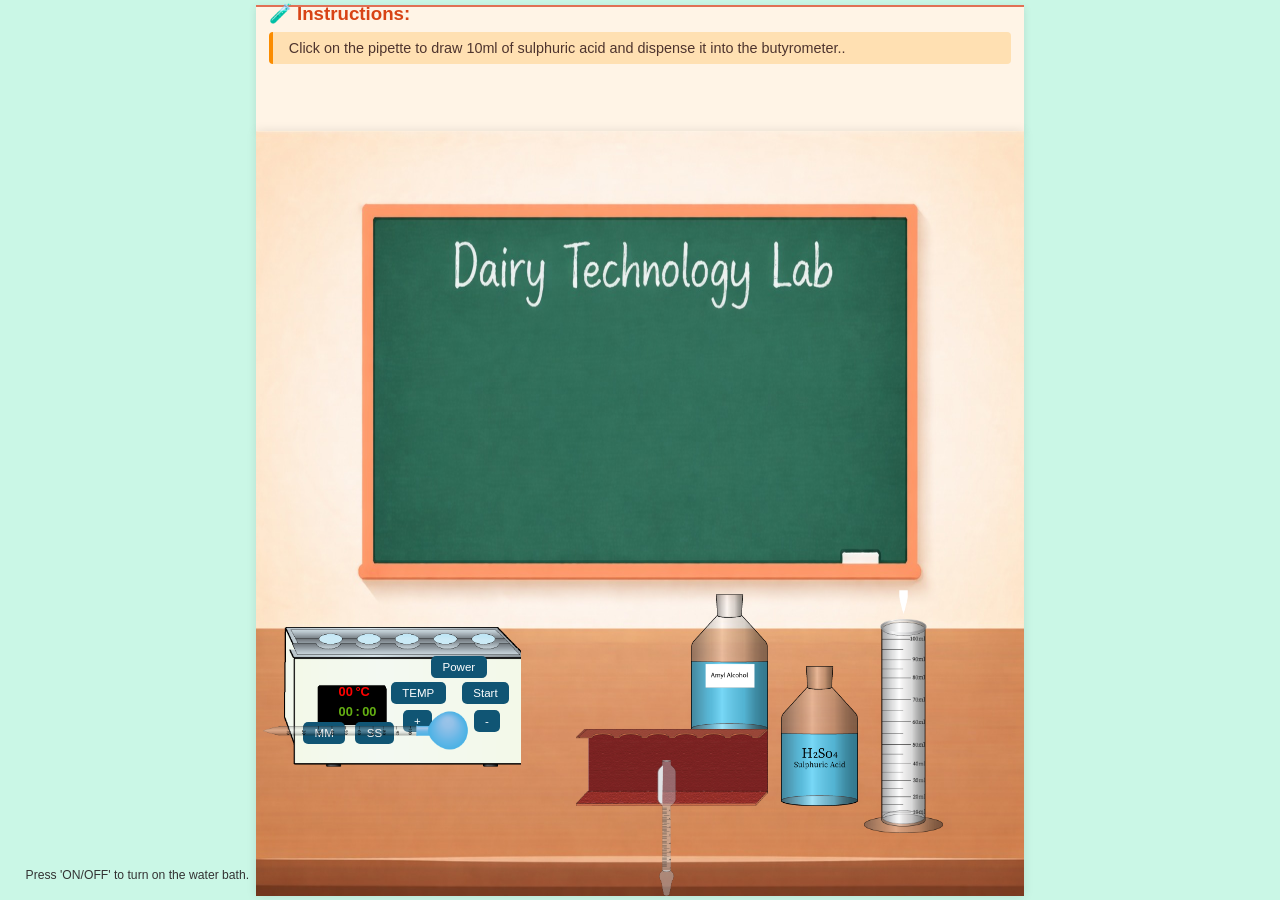
<file: simulation/index.html>
<!DOCTYPE html>
<html lang="en">

<head>
  <meta charset="UTF-8" />
  <meta name="viewport" content="width=device-width, initial-scale=1.0" />
  <title>SNF-Simulator</title>

  <!-- External stylesheet -->
  <link rel="stylesheet" href="./css/style.css" />
</head>

<body>

   <div class="header" style="margin:0; padding: 0; width: 60%; height:14%;">
  <div class="instructionBox" style="
    height: 100%;
    width: 100%;
    background: #fff4e6; /* Soft solid tone */
    border-top: 2px solid #e17055;
    padding: 0.8rem;
    box-shadow: 0 2px 8px rgba(0, 0, 0, 0.1);
    font-family: 'Segoe UI', sans-serif;
  ">
    <h3 style="margin-top: -1rem; margin-bottom: 0.4rem; color: #d84315;">🧪 Instructions:</h3>
    <p id="instructionText" style="
      font-size: 0.9rem;
      color: #4e342e;
      font-weight: 500;
      background-color: #ffe0b2;
      padding: 0.5rem 1rem;
      border-left: 4px solid #fb8c00;
      border-radius: 4px;
    ">
      Click on the pipette to draw 10ml of sulphuric acid and dispense it into the butyrometer..
    </p>
    <button onclick="step9()" id="nextRender">Next</button>
    <button onclick="step20()" id="nextRender1">Next</button>
    <button onclick="step25()" id="nextRender2">Next</button>
  </div>
</div>


 
  <!-- Main container -->
  <div id="container">
    




      

    
  

    <!-- ◄ LEFT: Lab workspace with all graphics and the water‑bath panel -->
    <div id="left">
      <!-- Background bench -->
      <img id="workingTable" src="./Images/Bg_Image.jpeg" alt="Work bench background" />

      <!-- Lab glassware / instruments -->
      <div id="measuring-cylinder" title="Measuring Cylinder">
        <img id="measuring-cylinder-w" src="./Images/measuring-cylinder.png" alt="Measuring cylinder" />

      </div>

      <div id="amyl-alcohol">
        <img id="amyl-alcohol-w" src="./Images/Amyl-Alcohol.png" alt="amyl-alcohol" title="Amyl Alcohol" />
        <img id="amyl-alcohol-solution" src="./Images/sulphuric-acid-solution.png" alt="amyl-alcohol" />
      </div>

      <div id="milk-solution">
        <img id="milk-solution-w" src="./Images/milk-solution.png" alt="Milk solution" title="Milk" />
        <img src="./Images/milk50mlSolution.png" alt="" id="milk50-solution-w" title="Milk" />
        <img src="./Images/milk50mlSolution.png" alt="" id="milk50-solution-w1" title="Milk"/>
      </div>
      <div id="water">
        <img src="./Images/measuring-cylinder-solution.png" alt="water" id="waterMeasuringCylinder" />
      </div>

      <div id="sulphuric-acid">
        <img id="sulphuric-acid-w" src="./Images/sulphuric-acid.png" alt="Sulphuric acid bottle" title="Sulphuric acid" />
        <img id="sulphuric-acid-solution" src="./Images/sulphuric-acid-solution.png" alt="Sulphuric Acid Solution" />
      </div>


      <div class="waterBath-wrapper">
        <div id="waterBath" title="Water Bath">
          <img id="water-bath-w" src="./Images/waterbath.png" alt="Water bath base" />
          <img id="water-bath-w1" src="./Images/waterbath1.png" alt="Water bath lid" />

          <div id="waterBathControls">
            <!-- Temperature/time -->
            <div id="displayRow">
              <div id="temperature">
                <span id="temp">00</span>
                <span id="celcius">°C</span>
              </div>
              <div id="time">
                <span id="min">00</span>
                <span id="dots">:</span>
                <span id="sec">00</span>
              </div>
            </div>

            <!-- Buttons -->
            <div id="buttonWrapper">
              <button id="onoff" onclick="toggleBathPower()">Power</button>
              <button id="setTemp" onclick="toggleTempSetting()">TEMP</button>
              <button id="start" onclick="startBathProcess()">Start</button>
              <button id="begin" onclick="startBathProcessSecondCycle()">Begin</button>
              <button id="mm" onclick="toggleMinuteSetting()">MM</button>
              <button id="ss" onclick="toggleSecondSetting()">SS</button>
              <button id="increase" onclick="increaseValue()">+</button>
              <button id="decrease" onclick="decreaseValue()">-</button>
            </div>
          </div>
        </div>
      </div>


      <div id="testTube">
        <img src="./Images/test-tube-stand-back.png" alt="Test Tube stand" id="testTubeBack">
        <img src="./Images/test-tube-stand-front.png" alt="Test Tube stand" id="testTubeFront">
      </div>
      <div id="pipette">
        <img id="pipette-w" src="./Images/pippete.png" alt="Pipette" title="pipette" />
      </div>

      <div id="butryometer">
        <img id="butryometer-w" src="./Images/1x/Asset 2.png" alt="Butyrometer" title="Butryometer"/>
        <img id="pouringMilkSolution" src="./Images/pouringMilk.png" alt="" />
        <img id="pouringSolution" src="./Images/pouring.png" alt="" />

        <img src="./Images/butryometer-filling.png" alt="" id="butryometer-filling" />
        <img src="./Images/butryometer-fillingc.png" alt="" id="butryometer-fillingc" />
      </div>
      <div id="butryometer1">
        <img id="butryometer1-w" src="./Images/1x/Asset 2.png" alt="Butryometer" />
        <img id="pouringSolution1" src="./Images/pouring.png" alt="" />
        <img src="./Images/waterButryometer.png" alt="" id="waterButryometer">
      </div>

      <div id="centrifuge" title="centrifuge Machine">
        <img id="centrifuge-w" src="./Images/centrifuge.png" alt="Centrifuge body" />
        <img id="centrifuge1-w" src="./Images/centrifuge1.png" alt="Centrifuge body" />
        <img id="centrifuge-g-w" src="./Images/centrifuge-g.png" alt="Centrifuge lid" />

      </div>
      <div id="centrifugeControls" class="power-off">
        <!-- RPM Display -->
        <span id="rpm">0000</span>

        <!-- Timer Display -->
        <div id="centrifugeTimeWrapper">
          <span id="centrifugeMin">00</span>:<span id="centrifugeSec">00</span>
        </div>

        <!-- Mode Select Buttons -->
        <button id="centrifugeMM" onclick="setCentrifugeMinuteMode()">MM</button>
        <button id="centrifugeSS" onclick="setCentrifugeSecondMode()">SS</button>

        <!-- Increase/Decrease for RPM or Timer -->
        <button id="increaseRpm" onclick="increaseCentrifugeTime()">Increase</button>
        <button id="decreaseRpm" onclick="decreaseCentrifugeTime()">Decrease</button>
        <button id="startCentrifuge" onclick="startCentrifuge()">Start</button>
        <!-- Power Button -->
        <button id="power" onclick="toggleCentrifugePower()">Power</button>
      </div>


      <div id="pipetteSolutionMilk">
        <img id="pipetteMilk" src="./Images/pipetteMilk.png" alt="Pipette – milk sample" />
      </div>
      <div id="pipetteWater">
        <img src="./Images/pippeteWater.png" alt="Pipette Water sample" id="pipetteWater-w" />
      </div>

      <div id="pipetteSolutionAcid">
        <img id="pipetteAcid" src="./Images/pipette-acid.png" alt="Pipette – acid sample" />
      </div>


      <div id="pipetteSolutionAmyl">
        <img src="./Images/pipette-amyl.png" alt="amyl-alcohol" id="pipetteAmyl" />
      </div>
      <div id="lactometer">
        <img src="./Images/lactometerFinal.png" alt="lactometer" id="lactometer-w" title="lactometer"/>
      </div>
      <div id="thermometer">
        <img src="./Images/thermometer.png" alt="thermometer" id="thermometer-w" title="thermometer"/>
        <img src="./Images/thermometer1.png" alt="" id="thermometer-w1" />
      </div>


    </div>
    <div id="right">
    <div id="steps" style="
  height: 70%;
  padding: 1rem;
  background-color: #fffbe6;
  border: 0.2px solid #f0d988;
  box-shadow: 0 4px 12px rgba(0, 0, 0, 0.1);
  font-family: 'Segoe UI', sans-serif;
  color: #333;
">

</div>



      
    </div>

    <!-- Pipette liquids: two distinct containers so IDs are unique -->

    <!-- ▣ WATER‑BATH CONTROL PANEL (inside the workspace) -->
    <!-- Temperature Display -->


    <!-- Instruction text -->
    <p id="ins">Press 'ON/OFF' to turn on the water bath.</p>
  </div>
  </div>

  <!-- Combined water‑bath + animation script -->
  <script src="./script/project.js"></script>
<script src="../assets/js/iframeResize.js"></script>
        
        </body>

</html>
</file>
<file: simulation/css/style.css>
/* Reset and Base Styling */
* {
  margin: 0;
  padding: 0;
  box-sizing: border-box;
}
body {
  font-family: sans-serif;
  width: 100vw;
  height: 100vh;
  display: flex;
  justify-content: center;
  flex-direction: column;
  align-items: center;
  background-color: #caf7e6;
}

/* Container Setup */
#container {
  display: flex;
  width: 60vw;
  flex-direction: row;
  height: 85vh;
  box-shadow: 0 0 10px rgba(0, 0, 0, 0.1);
  overflow: hidden;
}

/* Left Panel */
#left {
  position: relative;
  width: 100%;
  height: 100%;
  position: relative;
  display: flex;
  flex-wrap: wrap;
  overflow: hidden;
}

/* Background Table */
#workingTable {
  position: absolute;
  width: 100%;
  height: 100%;
  transition: all 1s;
}

/* Right Placeholder */
#right {
  display: none;
  flex-direction: column;
  width: 65%;
  height: 100%;
  background-color: #03131b;
  overflow: hidden;
}

/* Lab Items */
#measuring-cylinder-w,
#milk-solution-w,
#sulphuric-acid-w,
#water-bath-w,
#water-bath-w1,
#pipette-w,
#butryometer-w,
#butryometer1-w,
#centrifuge-w,
#centrifuge-g-w,
#pipetteMilk,
#pipetteAcid,
#pipetteAmyl,
#sulphuric-acid-solution,
#amyl-alcohol-w,
#amyl-alcohol-solution,
#pouringSolution,
#pouringSolution1,
#pouringMilkSolution,
#butryometer-filling,
#butryometer-fillingc,
#waterButryometer,
#waterMeasuringCylinder,
#pipetteWater-w,
#lactometer-w,
#thermometer-w1,
#thermometer-w,
#milk50-solution-w,
#milk50-solution-w1 {
  position: absolute;
  transition: transform 1s ease-in-out;
}
#lactometer-w {
  width: 1vw;
  left: 34vw;
  bottom: 8vh;
  z-index: 1;
  display: none;
  transform: rotate(90deg);
}
#thermometer-w {
  width: 2vw;
  left: 41vw;
  bottom: 3vh;
  z-index: 2;
  display: none;

  transform: rotate(90deg);
}

#thermometer-w1 {
  width: 0.15vw;
  height: 10px;
  left: 50.55vw;
  bottom: 22vh;
  z-index: 3;
  display: none;
}
/* Individual Image Styling (use percentages or vw for scaling) */
#measuring-cylinder-w {
  width: 6.2vw;
  left: 47.5vw;
  bottom: 7vh;
  z-index: 12;
}
#milk-solution-w {
  width: 3.4vw;
  left: 48.9vw;
  bottom: 8vh;
  /* height: 29vh; */
  z-index: 1;
  /* display: none; */
}
#milk50-solution-w {
  width: 3.4vw;
  left: 48.9vw;
  bottom: 8vh;
  /* height: 29vh; */
  z-index: 1;
  display: none;
}
#milk50-solution-w1 {
  width: 3.4vw;
  left: 48.9vw;
  bottom: 8vh;
  /* height: 29vh; */
  z-index: 1;
  display: none;
}
#waterMeasuringCylinder {
  width: 3.4vw;
  left: 48.9vw;
  bottom: 8vh;
  /* height: 29vh; */
  z-index: 2;
  display: none;
  /* display: none; */
}
#amyl-alcohol-w {
  width: 6vw;
  left: 34vw;
  bottom: 18vh;
  z-index: 12;
}
#amyl-alcohol-solution {
  width: 6vw;
  left: 34vw;
  bottom: 18vh;
  z-index: 9;
}
#sulphuric-acid-w {
  width: 6vw;
  left: 41vw;
  bottom: 10vh;
  z-index: 12;
}
#sulphuric-acid-solution {
  width: 6vw;
  left: 41vw;
  bottom: 10vh;
  z-index: 9;
}

#pipette-w {
  width: 3vw;
  left: 7vw;
  top: 65%;
  z-index: 10;
  transform: rotate(90deg);
}

#butryometer-w {
  width: 1.5vw;
  left: 31.35vw;
  bottom: 0%;
  z-index: 50;
  transform: rotate(0deg);
}
#butryometer1-w {
  width: 1.5vw;
  left: 32.35vw;
  display: none;
  bottom: 5%;
  z-index: 3;
  transform: rotate(00deg);
}

#pouringSolution {
  width: 0.4%;
  display: none;
  transition: transform 2s ease-in-out;
  left: 32vw;
  bottom: 24.5%;
  z-index: 0;
}
#pouringSolution1 {
  width: 0.4%;
  /* display: none; */
  transition: transform 2s ease-in-out;
  left: 32vw;
  bottom: 21%;
  display: none;
  z-index: 0;
}
#pouringMilkSolution {
  width: 0.4%;
  display: none;
  transition: transform 2s ease-in-out;
  left: 32vw;
  bottom: 24.5%;
  z-index: 0;
}
#butryometer-filling {
  width: 1.2vw;
  left: 31.5vw;
  bottom: 23.5%;
  z-index: 1;
  display: none;
}
#butryometer-fillingc {
  width: 1.2vw;
  left: 31.5vw;
  bottom: 23.5%;
  z-index: 1;
  display: none;
}
#waterButryometer {
  width: 1.2vw;
  left: 31.5vw;
  bottom: 19.1%;
  z-index: 1;
  display: none;
}
#centrifuge {
  position: relative;
  width: 22vw; /* Set if needed */
  height: auto;
  display: none; /* Adjust according to your design */
}

/* Common styles */
#centrifuge-w,
#centrifuge1-w,
#centrifuge-g-w {
  position: absolute;
  width: 22vw;
  left: 2vw;
}

/* Base centrifuge */
#centrifuge-w {
  bottom: 15vh;
  z-index: 1;
}

/* Overlay centrifuge1 — same position, higher z-index */
#centrifuge1-w {
  bottom: 14.69vh;
  z-index: 24;
}

#centrifuge-g-w {
  bottom: 41vh;
  z-index: 21;
  left: 1.8vw;
  will-change: transform;

  /* Pin the rotation point along the back hinge edge */
  transform-origin: top right;

  /* Smooth animation speed */
  transition: transform 0.8s ease-in-out;
}

#pipetteMilk {
  /* display: none; */
  width: 0.7vw;
  left: 50.2vw;
  bottom: 31.3vh;
  z-index: 0;
  transition: transform 1s ease-in-out;
}
#pipetteWater-w {
  /* display: none; */
  width: 0.7vw;
  left: 50.21vw;
  bottom: 31.3vh;
  z-index: 0;
  display: none;
  transition: transform 1s ease-in-out;
}
#pipetteAmyl {
  /* display: none; */
  width: 2vw;
  left: 36vw;
  bottom: 26vh;
  z-index: 100;
  display: none;
  transition: transform 1s ease-in-out;
}
#pipetteAcid {
  width: 0.7vw;
  display: none;
  left: 43.55vw;
  top: 76.5%;
  z-index: 9;
  height: 4vh;
  transition: transform 1s ease-in-out;
  transform-origin: top;
}
/* ──────────────────────────────────────────────
   1. WATER‑BATH WRAPPER  (bottom now 5 vh)
────────────────────────────────────────────── */
/* 1. WRAPPER POSITION FIX (use relative for layering children) */
/* Wrapper to place the bath wherever you want */
.waterBath-wrapper {
  position: absolute;
  left: 2.2vw;
  bottom: 3.5vh;
  width: 18.5vw;
  aspect-ratio: 1 / 1;
}

/* Inner bath is relatively positioned so all children follow */
#waterBath {
  position: absolute;
  width: 100%;
  height: 100%;
  overflow: hidden;
  /* display:none; */
}

/* Images fill the bath */
#waterBath img {
  position: absolute;
  top: 0;
  left: 0;
  width: 100%;
  height: auto;
}
#water-bath-w {
  z-index: 1;
}
#water-bath-w1 {
  z-index: 5;
  top: 1.8vh !important;
  left: 0.37vw !important;
}

/* Controls overlay the image */
#waterBathControls {
  position: absolute;
  inset: 0;
  pointer-events: none;
  z-index: 5;
}

/* Temperature and time display */
#displayRow {
  position: absolute;
  top: 24%;
  left: 23%;
  display: flex;
  flex-direction: column;
  gap: 0.4vw;
  pointer-events: auto;
}

#temperature,
#time {
  display: flex;
  align-items: baseline;
  gap: 0.2vw;
}

#displayRow span {
  font-size: 1vw;
  font-weight: bold;
}

#temp,
#celcius {
  color: red;
}
#min,
#dots,
#sec {
  color: rgb(100, 175, 19);
}

/* Buttons container */
#buttonWrapper {
  position: relative;
  width: 100%;
  height: 100%;
  pointer-events: auto;
}

/* Button styling */
#buttonWrapper button {
  position: absolute;
  font-size: 0.9vw;
  padding: 0.4vw 0.9vw;
  border: none;
  border-radius: 0.4vw;
  background: #105574;
  color: #fff;
  cursor: pointer;
  transition: background 0.25s;
}
#buttonWrapper button:hover {
  background: #0b3f59;
}

/* Custom positions — you can adjust as needed */
#onoff {
  top: 12%;
  left: 62%;
}

#setTemp {
  top: 23%;
  left: 45%;
}
#start {
  top: 23%;
  left: 75%;
}
#begin {
  top: 23%;
  left: 75%;
  display: none;
}
#mm {
  top: 40%;
  left: 8%;
}
#ss {
  top: 40%;
  left: 30%;
}
#increase {
  top: 35%;
  left: 50%;
}
#decrease {
  top: 35%;
  left: 80%;
}

/* Responsive tweaks for mobile */
@media (max-width: 768px) {
  .waterBath-wrapper {
    width: 60vw;
    bottom: 20vh;
  }

  #displayRow span {
    font-size: 3vw;
  }

  #buttonWrapper button {
    font-size: 2.5vw;
    padding: 1.2vw 2vw;
  }

  /* Optional: adjust positions on mobile */
  #onoff {
    top: 55%;
    left: 15%;
  }
  #setTemp {
    top: 63%;
    left: 10%;
  }
  #start {
    top: 73%;
    left: 30%;
  }
  #begin {
    top: 73%;
    left: 3%;
  }
  #mm {
    top: 83%;
    left: 12%;
  }
  #ss {
    top: 83%;
    left: 35%;
  }
  #increase {
    top: 60%;
    left: 45%;
  }
  #decrease {
    top: 67%;
    left: 45%;
  }
}

/* Instruction text */
#ins {
  position: absolute;
  bottom: 2vh;
  left: 2vw;
  font-size: 0.95vw;
  color: #333;
}
.power-off {
  display: none;
}
#CentrifugeControls {
  position: absolute;
  /* display: none; */
}
#increaseRpm {
  position: absolute;
  background-color: orange;
  bottom: 32vh;
  left: 18vw;
  z-index: 999;
  transform: rotate(-8deg);
  transform-origin: center bottom;
}
#decreaseRpm {
  position: absolute;
  background-color: orange;
  bottom: 28vh;
  left: 18vw;
  z-index: 999;
  transform: rotate(-8deg);
  transform-origin: center bottom;
}
#power {
  position: absolute;
  background-color: orange;
  bottom: 38vh;
  left: 18vw;
  z-index: 999;
  transform: rotate(-8deg);
  transform-origin: center bottom;
}
#startCentrifuge {
  position: absolute;
  background-color: orange;
  bottom: 24vh;
  left: 19vw;
  z-index: 999;
  transform: rotate(-8deg);
  transform-origin: center bottom;
}
#rpm {
  position: absolute;
  transform-origin: center bottom;
  /* background-color: blue; */
  color: orange;
  bottom: 35.5vh;
  left: 14vw;
  z-index: 9999;
  transform: rotate(-9deg);
  /* display: none; */
  font-weight: bold;
}
#centrifugeMin {
  left: 14.5vw;
}

#centrifugeSec {
  left: 17vw; /* was 16vw */
}

#centrifugeTimeWrapper {
  position: absolute;
  bottom: 33vh;
  left: 14vw;
  display: flex;
  gap: 0.1vw;
  transform: rotate(-8deg);
  color: orange;
  font-weight: bold;
  z-index: 9999;
}
#centrifugeMM {
  position: absolute;
  background-color: orange;
  bottom: 25vh;
  left: 14vw;
  z-index: 999;
  transform: rotate(-8deg);
  transform-origin: center bottom;
}
#centrifugeSS {
  position: absolute;
  background-color: orange;
  bottom: 20vh;
  left: 14vw;
  transform: rotate(-8deg);
  z-index: 999;
  transform-origin: center bottom;
}

#testTube {
  position: absolute;
  left: 25vw;
  bottom: 16vh;
  width: 15vw;
  height: 2.5vh;
  z-index: 20;
  display: block;
  /* aspect-ratio: 1 / 1; */

  /* top: ; */
  /* left: ; */
}
#testTube img {
  position: absolute;
  top: 0;
  left: 0;
  width: 100%;
  height: auto;
}
#testTubeBack {
  position: absolute;
  z-index: 55;

  /*
   width: 5vw; */
}

#testTubeFront {
  position: absolute;
  z-index: 10;
  /* position: relative; */
  bottom: 15vh;
  /* width: 2vw; */
}
/* Shaking Animation */
@keyframes shake {
  0%,
  100% {
    transform: translate(0, 0) rotate(0);
  }
  10%,
  30%,
  50%,
  70% {
    transform: translate(-5px, 0) rotate(-60deg);
  }
  20%,
  40%,
  60%,
  80% {
    transform: translate(5px, 0) rotate(60deg);
  }
  90% {
    transform: translate(-2px, 0) rotate(0);
  }
}
.shake {
  animation: shake 1s infinite;
}

/* Responsiveness: Adjust sizes on smaller devices */
@media (max-width: 768px) {
  #container {
    flex-direction: column;
    width: 95vw;
    height: auto;
  }

  #left,
  #right {
    width: 100%;
  }

  #workingTable {
    height: auto;
  }

  button {
    font-size: 2.5vw;
    padding: 1vw;
  }

  #temp,
  #celcius,
  #min,
  #dots,
  #sec {
    font-size: 3vw;
  }

  #ins {
    font-size: 2vw;
  }
}
/* @keyframes pouring{
  0%   { height: 4vh; }
  10%  { height: 3.5vh; }
  20%  { height: 3vh; }
  50%  { height: 2.5vh; }
  70%  { height: 2vh; }
  90%  { height: 1vh; }
  100% { height: 0vh; }
} */

.pouring {
  animation: pouring 2s linear forwards;
}
.filling {
  animation: filling 2s linear forwards;
}
.filling1 {
  animation: filling1 2s linear forwards;
}
.pouring1 {
  animation: pouring1 2s linear forwards;
}
.filling2 {
  animation: filling2 2s linear forwards;
}
.thermometerFilling {
  animation: thermometerFillign 2s linear forwards;
}
@keyframes pouring {
  0% {
    clip-path: inset(0% 0% 0% 0%);
  }
  100% {
    clip-path: inset(100% 0% 0% 0%);
  }
}
@keyframes filling {
  0% {
    clip-path: inset(100% 0% 0% 0%);
  }
  100% {
    clip-path: inset(73% 0% 0% 0%);
  }
}
.reducing {
  animation: reducing 2s linear forwards;
}
@keyframes reducing {
  0% {
    clip-path: inset(0% 0% 0% 0%);
  }
  100% {
    clip-path: inset(18% 0% 0% 0%);
  }
}
@keyframes pouring1 {
  0% {
    clip-path: inset(0% 0% 0% 0%);
  }
  70% {
    clip-path: inset(0% 0% 0% 0%);
  }
  100% {
    clip-path: inset(100% 0% 0% 0%);
  }
}
@keyframes filling {
  0% {
    clip-path: inset(100% 0% 0% 0%);
  }
  100% {
    clip-path: inset(73% 0% 0% 0%);
  }
}
@keyframes filling1 {
  0% {
    clip-path: inset(73% 0% 0% 0%);
  }
  100% {
    clip-path: inset(7% 0% 0% 0%);
  }
}
@keyframes filling2 {
  0% {
    clip-path: inset(7% 0% 0% 0%);
  }
  100% {
    clip-path: inset(0% 0% 0% 0%);
  }
}

.reducing1 {
  animation: reducing1 2s linear forwards;
}
@keyframes reducing1 {
  0% {
    clip-path: inset(0% 0% 0% 0%);
  }
  100% {
    clip-path: inset(28% 0% 0% 0%);
  }
}

@keyframes thermometreFilling {
  0% {
    clip-path: inset(100% 0% 0% 0%);
  }
  100% {
    clip-path: inset(30% 0% 0% 0%);
  }
}

.instructionBox {
  height: 30%;
  background-color: rgb(3, 66, 122);
}

#nextRender {
  display: none;
  width: 8%;
  margin: 0.5%;
  height: 40%;
  margin-left: 92%;
  color: #4e342e;
  background-color: #fb8c00;
  border-radius: 5%;
}
#nextRender1 {
  display: none;
  width: 8%;
  margin: 0.5%;
  height: 40%;
  margin-left: 92%;
  color: #4e342e;
  background-color: #fb8c00;
  border-radius: 5%;
}
#nextRender2 {
  display: none;
  width: 8%;
  margin: 0.5%;
  height: 40%;
  margin-left: 92%;
  color: #4e342e;
  background-color: #fb8c00;
  border-radius: 5%;
}

.hover-label {
  position: absolute;
  background: rgba(0, 0, 0, 0.75);
  color: #fff;
  padding: 4px 8px;
  border-radius: 4px;
  font-size: 12px;
  z-index: 9999;
  pointer-events: none;
  transform: translateX(-50%);
}
</file>
<file: experiment/simulation/css/style.css>
/* Reset and Base Styling */
* {
  margin: 0;
  padding: 0;
  box-sizing: border-box;
}
body {
  font-family: sans-serif;
  width: 100vw;
  height: 100vh;
  display: flex;
  justify-content: center;
  flex-direction: column;
  align-items: center;
  background-color: #caf7e6;
}

/* Container Setup */
#container {
  display: flex;
  width: 60vw;
  flex-direction: row;
  height: 85vh;
  box-shadow: 0 0 10px rgba(0, 0, 0, 0.1);
  overflow: hidden;
}

/* Left Panel */
#left {
  position: relative;
  width: 100%;
  height: 100%;
  position: relative;
  display: flex;
  flex-wrap: wrap;
  overflow: hidden;
}

/* Background Table */
#workingTable {
  position: absolute;
  width: 100%;
  height: 100%;
  transition: all 1s;
}

/* Right Placeholder */
#right {
  display: none;
  flex-direction: column;
  width: 65%;
  height: 100%;
  background-color: #03131b;
  overflow: hidden;
}

/* Lab Items */
#measuring-cylinder-w,
#milk-solution-w,
#sulphuric-acid-w,
#water-bath-w,
#water-bath-w1,
#pipette-w,
#butryometer-w,
#butryometer1-w,
#centrifuge-w,
#centrifuge-g-w,
#pipetteMilk,
#pipetteAcid,
#pipetteAmyl,
#sulphuric-acid-solution,
#amyl-alcohol-w,
#amyl-alcohol-solution,
#pouringSolution,
#pouringSolution1,
#pouringMilkSolution,
#butryometer-filling,
#butryometer-fillingc,
#waterButryometer,
#waterMeasuringCylinder,
#pipetteWater-w,
#lactometer-w,
#thermometer-w1,
#thermometer-w,
#milk50-solution-w,
#milk50-solution-w1 {
  position: absolute;
  transition: transform 1s ease-in-out;
}
#lactometer-w {
  width: 1vw;
  left: 34vw;
  bottom: 8vh;
  z-index: 1;
  display: none;
  transform: rotate(90deg);
}
#thermometer-w {
  width: 2vw;
  left: 41vw;
  bottom: 3vh;
  z-index: 2;
  display: none;

  transform: rotate(90deg);
}

#thermometer-w1 {
  width: 0.15vw;
  height: 10px;
  left: 50.55vw;
  bottom: 22vh;
  z-index: 3;
  display: none;
}
/* Individual Image Styling (use percentages or vw for scaling) */
#measuring-cylinder-w {
  width: 6.2vw;
  left: 47.5vw;
  bottom: 7vh;
  z-index: 12;
}
#milk-solution-w {
  width: 3.4vw;
  left: 48.9vw;
  bottom: 8vh;
  /* height: 29vh; */
  z-index: 1;
  /* display: none; */
}
#milk50-solution-w {
  width: 3.4vw;
  left: 48.9vw;
  bottom: 8vh;
  /* height: 29vh; */
  z-index: 1;
  display: none;
}
#milk50-solution-w1 {
  width: 3.4vw;
  left: 48.9vw;
  bottom: 8vh;
  /* height: 29vh; */
  z-index: 1;
  display: none;
}
#waterMeasuringCylinder {
  width: 3.4vw;
  left: 48.9vw;
  bottom: 8vh;
  /* height: 29vh; */
  z-index: 2;
  display: none;
  /* display: none; */
}
#amyl-alcohol-w {
  width: 6vw;
  left: 34vw;
  bottom: 18vh;
  z-index: 12;
}
#amyl-alcohol-solution {
  width: 6vw;
  left: 34vw;
  bottom: 18vh;
  z-index: 9;
}
#sulphuric-acid-w {
  width: 6vw;
  left: 41vw;
  bottom: 10vh;
  z-index: 12;
}
#sulphuric-acid-solution {
  width: 6vw;
  left: 41vw;
  bottom: 10vh;
  z-index: 9;
}

#pipette-w {
  width: 3vw;
  left: 7vw;
  top: 65%;
  z-index: 10;
  transform: rotate(90deg);
}

#butryometer-w {
  width: 1.5vw;
  left: 31.35vw;
  bottom: 0%;
  z-index: 50;
  transform: rotate(0deg);
}
#butryometer1-w {
  width: 1.5vw;
  left: 32.35vw;
  display: none;
  bottom: 5%;
  z-index: 3;
  transform: rotate(00deg);
}

#pouringSolution {
  width: 0.4%;
  display: none;
  transition: transform 2s ease-in-out;
  left: 32vw;
  bottom: 24.5%;
  z-index: 0;
}
#pouringSolution1 {
  width: 0.4%;
  /* display: none; */
  transition: transform 2s ease-in-out;
  left: 32vw;
  bottom: 21%;
  display: none;
  z-index: 0;
}
#pouringMilkSolution {
  width: 0.4%;
  display: none;
  transition: transform 2s ease-in-out;
  left: 32vw;
  bottom: 24.5%;
  z-index: 0;
}
#butryometer-filling {
  width: 1.2vw;
  left: 31.5vw;
  bottom: 23.5%;
  z-index: 1;
  display: none;
}
#butryometer-fillingc {
  width: 1.2vw;
  left: 31.5vw;
  bottom: 23.5%;
  z-index: 1;
  display: none;
}
#waterButryometer {
  width: 1.2vw;
  left: 31.5vw;
  bottom: 19.1%;
  z-index: 1;
  display: none;
}
#centrifuge {
  position: relative;
  width: 22vw; /* Set if needed */
  height: auto;
  display: none; /* Adjust according to your design */
}

/* Common styles */
#centrifuge-w,
#centrifuge1-w,
#centrifuge-g-w {
  position: absolute;
  width: 22vw;
  left: 2vw;
}

/* Base centrifuge */
#centrifuge-w {
  bottom: 15vh;
  z-index: 1;
}

/* Overlay centrifuge1 — same position, higher z-index */
#centrifuge1-w {
  bottom: 14.69vh;
  z-index: 24;
}

#centrifuge-g-w {
  bottom: 41vh;
  z-index: 21;
  left: 1.8vw;
  will-change: transform;

  /* Pin the rotation point along the back hinge edge */
  transform-origin: top right;

  /* Smooth animation speed */
  transition: transform 0.8s ease-in-out;
}

#pipetteMilk {
  /* display: none; */
  width: 0.7vw;
  left: 50.2vw;
  bottom: 31.3vh;
  z-index: 0;
  transition: transform 1s ease-in-out;
}
#pipetteWater-w {
  /* display: none; */
  width: 0.7vw;
  left: 50.21vw;
  bottom: 31.3vh;
  z-index: 0;
  display: none;
  transition: transform 1s ease-in-out;
}
#pipetteAmyl {
  /* display: none; */
  width: 2vw;
  left: 36vw;
  bottom: 26vh;
  z-index: 100;
  display: none;
  transition: transform 1s ease-in-out;
}
#pipetteAcid {
  width: 0.7vw;
  display: none;
  left: 43.55vw;
  top: 76.5%;
  z-index: 9;
  height: 4vh;
  transition: transform 1s ease-in-out;
  transform-origin: top;
}
/* ──────────────────────────────────────────────
   1. WATER‑BATH WRAPPER  (bottom now 5 vh)
────────────────────────────────────────────── */
/* 1. WRAPPER POSITION FIX (use relative for layering children) */
/* Wrapper to place the bath wherever you want */
.waterBath-wrapper {
  position: absolute;
  left: 2.2vw;
  bottom: 3.5vh;
  width: 18.5vw;
  aspect-ratio: 1 / 1;
}

/* Inner bath is relatively positioned so all children follow */
#waterBath {
  position: absolute;
  width: 100%;
  height: 100%;
  overflow: hidden;
  /* display:none; */
}

/* Images fill the bath */
#waterBath img {
  position: absolute;
  top: 0;
  left: 0;
  width: 100%;
  height: auto;
}
#water-bath-w {
  z-index: 1;
}
#water-bath-w1 {
  z-index: 5;
  top: 1.8vh !important;
  left: 0.37vw !important;
}

/* Controls overlay the image */
#waterBathControls {
  position: absolute;
  inset: 0;
  pointer-events: none;
  z-index: 5;
}

/* Temperature and time display */
#displayRow {
  position: absolute;
  top: 24%;
  left: 23%;
  display: flex;
  flex-direction: column;
  gap: 0.4vw;
  pointer-events: auto;
}

#temperature,
#time {
  display: flex;
  align-items: baseline;
  gap: 0.2vw;
}

#displayRow span {
  font-size: 1vw;
  font-weight: bold;
}

#temp,
#celcius {
  color: red;
}
#min,
#dots,
#sec {
  color: rgb(100, 175, 19);
}

/* Buttons container */
#buttonWrapper {
  position: relative;
  width: 100%;
  height: 100%;
  pointer-events: auto;
}

/* Button styling */
#buttonWrapper button {
  position: absolute;
  font-size: 0.9vw;
  padding: 0.4vw 0.9vw;
  border: none;
  border-radius: 0.4vw;
  background: #105574;
  color: #fff;
  cursor: pointer;
  transition: background 0.25s;
}
#buttonWrapper button:hover {
  background: #0b3f59;
}

/* Custom positions — you can adjust as needed */
#onoff {
  top: 12%;
  left: 62%;
}

#setTemp {
  top: 23%;
  left: 45%;
}
#start {
  top: 23%;
  left: 75%;
}
#begin {
  top: 23%;
  left: 75%;
  display: none;
}
#mm {
  top: 40%;
  left: 8%;
}
#ss {
  top: 40%;
  left: 30%;
}
#increase {
  top: 35%;
  left: 50%;
}
#decrease {
  top: 35%;
  left: 80%;
}

/* Responsive tweaks for mobile */
@media (max-width: 768px) {
  .waterBath-wrapper {
    width: 60vw;
    bottom: 20vh;
  }

  #displayRow span {
    font-size: 3vw;
  }

  #buttonWrapper button {
    font-size: 2.5vw;
    padding: 1.2vw 2vw;
  }

  /* Optional: adjust positions on mobile */
  #onoff {
    top: 55%;
    left: 15%;
  }
  #setTemp {
    top: 63%;
    left: 10%;
  }
  #start {
    top: 73%;
    left: 30%;
  }
  #begin {
    top: 73%;
    left: 3%;
  }
  #mm {
    top: 83%;
    left: 12%;
  }
  #ss {
    top: 83%;
    left: 35%;
  }
  #increase {
    top: 60%;
    left: 45%;
  }
  #decrease {
    top: 67%;
    left: 45%;
  }
}

/* Instruction text */
#ins {
  position: absolute;
  bottom: 2vh;
  left: 2vw;
  font-size: 0.95vw;
  color: #333;
}
.power-off {
  display: none;
}
#CentrifugeControls {
  position: absolute;
  /* display: none; */
}
#increaseRpm {
  position: absolute;
  background-color: orange;
  bottom: 32vh;
  left: 18vw;
  z-index: 999;
  transform: rotate(-8deg);
  transform-origin: center bottom;
}
#decreaseRpm {
  position: absolute;
  background-color: orange;
  bottom: 28vh;
  left: 18vw;
  z-index: 999;
  transform: rotate(-8deg);
  transform-origin: center bottom;
}
#power {
  position: absolute;
  background-color: orange;
  bottom: 38vh;
  left: 18vw;
  z-index: 999;
  transform: rotate(-8deg);
  transform-origin: center bottom;
}
#startCentrifuge {
  position: absolute;
  background-color: orange;
  bottom: 24vh;
  left: 19vw;
  z-index: 999;
  transform: rotate(-8deg);
  transform-origin: center bottom;
}
#rpm {
  position: absolute;
  transform-origin: center bottom;
  /* background-color: blue; */
  color: orange;
  bottom: 35.5vh;
  left: 14vw;
  z-index: 9999;
  transform: rotate(-9deg);
  /* display: none; */
  font-weight: bold;
}
#centrifugeMin {
  left: 14.5vw;
}

#centrifugeSec {
  left: 17vw; /* was 16vw */
}

#centrifugeTimeWrapper {
  position: absolute;
  bottom: 33vh;
  left: 14vw;
  display: flex;
  gap: 0.1vw;
  transform: rotate(-8deg);
  color: orange;
  font-weight: bold;
  z-index: 9999;
}
#centrifugeMM {
  position: absolute;
  background-color: orange;
  bottom: 25vh;
  left: 14vw;
  z-index: 999;
  transform: rotate(-8deg);
  transform-origin: center bottom;
}
#centrifugeSS {
  position: absolute;
  background-color: orange;
  bottom: 20vh;
  left: 14vw;
  transform: rotate(-8deg);
  z-index: 999;
  transform-origin: center bottom;
}

#testTube {
  position: absolute;
  left: 25vw;
  bottom: 16vh;
  width: 15vw;
  height: 2.5vh;
  z-index: 20;
  display: block;
  /* aspect-ratio: 1 / 1; */

  /* top: ; */
  /* left: ; */
}
#testTube img {
  position: absolute;
  top: 0;
  left: 0;
  width: 100%;
  height: auto;
}
#testTubeBack {
  position: absolute;
  z-index: 55;

  /*
   width: 5vw; */
}

#testTubeFront {
  position: absolute;
  z-index: 10;
  /* position: relative; */
  bottom: 15vh;
  /* width: 2vw; */
}
/* Shaking Animation */
@keyframes shake {
  0%,
  100% {
    transform: translate(0, 0) rotate(0);
  }
  10%,
  30%,
  50%,
  70% {
    transform: translate(-5px, 0) rotate(-60deg);
  }
  20%,
  40%,
  60%,
  80% {
    transform: translate(5px, 0) rotate(60deg);
  }
  90% {
    transform: translate(-2px, 0) rotate(0);
  }
}
.shake {
  animation: shake 1s infinite;
}

/* Responsiveness: Adjust sizes on smaller devices */
@media (max-width: 768px) {
  #container {
    flex-direction: column;
    width: 95vw;
    height: auto;
  }

  #left,
  #right {
    width: 100%;
  }

  #workingTable {
    height: auto;
  }

  button {
    font-size: 2.5vw;
    padding: 1vw;
  }

  #temp,
  #celcius,
  #min,
  #dots,
  #sec {
    font-size: 3vw;
  }

  #ins {
    font-size: 2vw;
  }
}
/* @keyframes pouring{
  0%   { height: 4vh; }
  10%  { height: 3.5vh; }
  20%  { height: 3vh; }
  50%  { height: 2.5vh; }
  70%  { height: 2vh; }
  90%  { height: 1vh; }
  100% { height: 0vh; }
} */

.pouring {
  animation: pouring 2s linear forwards;
}
.filling {
  animation: filling 2s linear forwards;
}
.filling1 {
  animation: filling1 2s linear forwards;
}
.pouring1 {
  animation: pouring1 2s linear forwards;
}
.filling2 {
  animation: filling2 2s linear forwards;
}
.thermometerFilling {
  animation: thermometerFillign 2s linear forwards;
}
@keyframes pouring {
  0% {
    clip-path: inset(0% 0% 0% 0%);
  }
  100% {
    clip-path: inset(100% 0% 0% 0%);
  }
}
@keyframes filling {
  0% {
    clip-path: inset(100% 0% 0% 0%);
  }
  100% {
    clip-path: inset(73% 0% 0% 0%);
  }
}
.reducing {
  animation: reducing 2s linear forwards;
}
@keyframes reducing {
  0% {
    clip-path: inset(0% 0% 0% 0%);
  }
  100% {
    clip-path: inset(18% 0% 0% 0%);
  }
}
@keyframes pouring1 {
  0% {
    clip-path: inset(0% 0% 0% 0%);
  }
  70% {
    clip-path: inset(0% 0% 0% 0%);
  }
  100% {
    clip-path: inset(100% 0% 0% 0%);
  }
}
@keyframes filling {
  0% {
    clip-path: inset(100% 0% 0% 0%);
  }
  100% {
    clip-path: inset(73% 0% 0% 0%);
  }
}
@keyframes filling1 {
  0% {
    clip-path: inset(73% 0% 0% 0%);
  }
  100% {
    clip-path: inset(7% 0% 0% 0%);
  }
}
@keyframes filling2 {
  0% {
    clip-path: inset(7% 0% 0% 0%);
  }
  100% {
    clip-path: inset(0% 0% 0% 0%);
  }
}

.reducing1 {
  animation: reducing1 2s linear forwards;
}
@keyframes reducing1 {
  0% {
    clip-path: inset(0% 0% 0% 0%);
  }
  100% {
    clip-path: inset(28% 0% 0% 0%);
  }
}

@keyframes thermometreFilling {
  0% {
    clip-path: inset(100% 0% 0% 0%);
  }
  100% {
    clip-path: inset(30% 0% 0% 0%);
  }
}

.instructionBox {
  height: 30%;
  background-color: rgb(3, 66, 122);
}

#nextRender {
  display: none;
  width: 8%;
  margin: 0.5%;
  height: 40%;
  margin-left: 92%;
  color: #4e342e;
  background-color: #fb8c00;
  border-radius: 5%;
}
#nextRender1 {
  display: none;
  width: 8%;
  margin: 0.5%;
  height: 40%;
  margin-left: 92%;
  color: #4e342e;
  background-color: #fb8c00;
  border-radius: 5%;
}
#nextRender2 {
  display: none;
  width: 8%;
  margin: 0.5%;
  height: 40%;
  margin-left: 92%;
  color: #4e342e;
  background-color: #fb8c00;
  border-radius: 5%;
}

.hover-label {
  position: absolute;
  background: rgba(0, 0, 0, 0.75);
  color: #fff;
  padding: 4px 8px;
  border-radius: 4px;
  font-size: 12px;
  z-index: 9999;
  pointer-events: none;
  transform: translateX(-50%);
}
</file>
